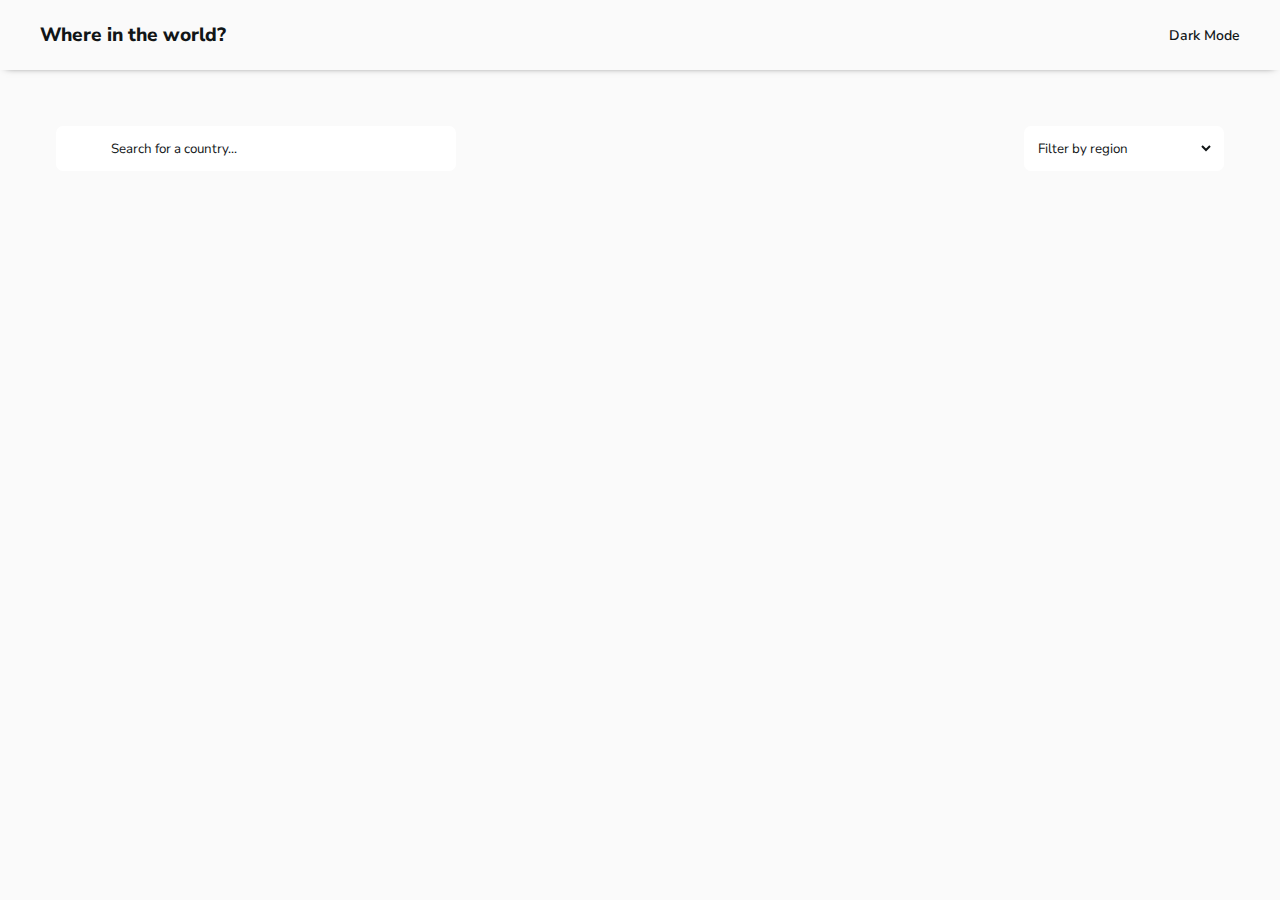
<file: index.html>
<html lang="en">
    <head>
        <meta charset="UTF-8">
        <meta name="viewport" content="width=device-width, initial-scale=1.0">
        <title>All countries</title>
        <link rel="stylesheet" href="./css/style.css">
        <link rel="stylesheet" href="css/responsive.css">
        <link rel="preconnect" href="https://fonts.googleapis.com">
        <link rel="preconnect" href="https://fonts.gstatic.com" crossorigin>
        <link
            href="https://fonts.googleapis.com/css2?family=Nunito+Sans:wght@200;300;400;700&display=swap"
            rel="stylesheet">
        <!--Icons-->
        <link rel="stylesheet"
            href="https://cdnjs.cloudflare.com/ajax/libs/font-awesome/6.6.0/css/all.min.css"
            integrity="sha512-Kc323vGBEqzTmouAECnVceyQqyqdsSiqLQISBL29aUW4U/M7pSPA/gEUZQqv1cwx4OnYxTxve5UMg5GT6L4JJg=="
            crossorigin="anonymous" referrerpolicy="no-referrer" />

    </head>
    <body>
        <!--Header-->
        <header class="header">
            <div class="container header-container">
                <h1>Where in the world?</h1>
                <button id="theme-switch-btn">
                    <span class="theme-mode-icon"><i
                            class="fa-regular fa-moon"></i></span>
                    <span id="theme-mode-span">Dark Mode</span>
                </button>
            </div>
        </header>

        <!--Countries filters-->
        <nav class="countries-filters">
            <div class="container countries-filters-container">
                <div class="input-container">
                    <i class="fa-solid fa-magnifying-glass glass"></i>
                    <input type="text" placeholder="Search for a country..."
                        name="countryInput"
                        id="countryInput">

                </div>
                <div class="country-select-div">
                    <select id="country-select" class="select-countries"
                        name="Filter by Region">
                        <option value disabled selected hidden>Filter by
                            region</option>
                        <option value="All">All</option>
                        <option value="Africa">Africa</option>
                        <option value="Americas">Americas</option>
                        <option value="Asia">Asia</option>
                        <option value="Europe">Europe</option>
                        <option value="Oceania">Oceania</option>
                    </select>
                </div>
            </div>
        </nav>

        <!--Countries-->
        <main class="countries">
            <a href="">
                
            </a>
            <div class="container countries-container">

            </div>

        </main>

        <script src="./js/main.js"></script>
        <script src="./js/darkMode.js"></script>
    </body>
</html>
</file>
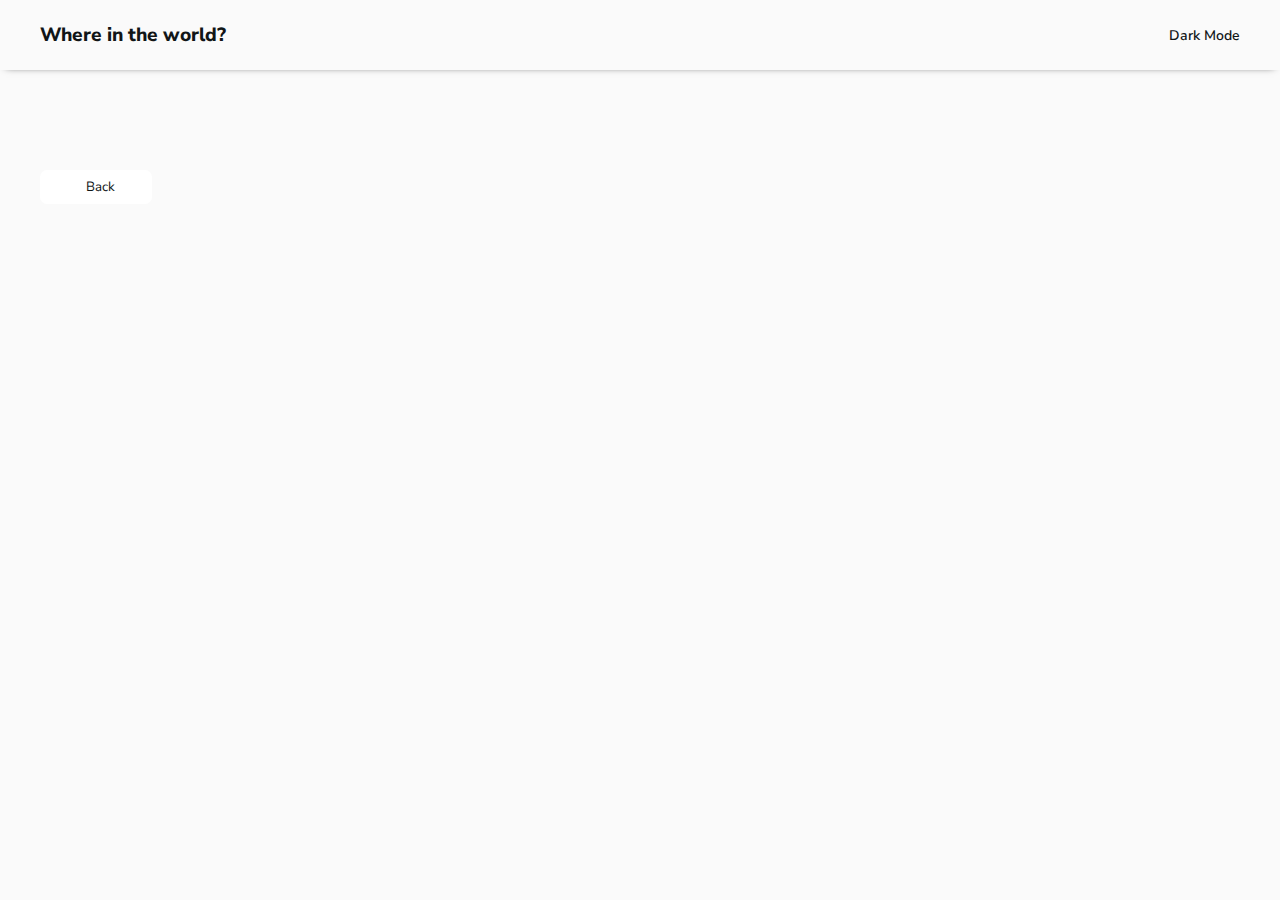
<file: country.html>
<html lang="en">
    <head>
        <meta charset="UTF-8">
        <meta name="viewport" content="width=device-width, initial-scale=1.0">
        <title>About country</title>
        <link rel="stylesheet" href="css/style.css">
        <link rel="stylesheet" href="css/country.css">
        <link rel="stylesheet" href="css/responsive.css">
        <link rel="preconnect" href="https://fonts.googleapis.com">
        <link rel="preconnect" href="https://fonts.gstatic.com" crossorigin>
        <link
            href="https://fonts.googleapis.com/css2?family=Nunito+Sans:wght@200;300;400;700&display=swap"
            rel="stylesheet">
        <!--Icons-->
        <link rel="stylesheet"
            href="https://cdnjs.cloudflare.com/ajax/libs/font-awesome/6.6.0/css/all.min.css"
            integrity="sha512-Kc323vGBEqzTmouAECnVceyQqyqdsSiqLQISBL29aUW4U/M7pSPA/gEUZQqv1cwx4OnYxTxve5UMg5GT6L4JJg=="
            crossorigin="anonymous" referrerpolicy="no-referrer" />
    </head>
    <body>
        <!--Header-->
        <header class="header">
            <div class="container header-container">
                <h1>Where in the world?</h1>
                <button id="theme-switch-btn">
                    <span class="theme-mode-icon"><i
                            class="fa-regular fa-moon"></i></span>
                    <span id="theme-mode-span">Dark Mode</span>
                </button>
            </div>
        </header>

        <!--Country-->

        <main class="main-content">
            <section class="container country-section">
                <div class="back-button-div">
                    <i class="fa-solid fa-arrow-left arrow-left"></i>
                    <button class="back-button" onclick="window.history.back()">Back</button>
                </div>
                <article class="country-content" id="content-id">
                    
                </article>
            </section>

        </main>




        <script src="./js/darkMode.js"></script>
        <script src="./js/country.js"></script>
    </body>
</html>
</file>
<file: css/style.css>
* {
  margin: 0;
  padding: 0;
  box-sizing: border-box;
  font-family: "Nunito Sans", sans-serif;
  list-style: none;
  text-decoration: none;
}
/* - Dark Blue (Dark Mode Elements): hsl(209, 23%, 22%)
- Very Dark Blue (Dark Mode Background): hsl(207, 26%, 17%)
- Very Dark Blue (Light Mode Text): hsl(200, 15%, 8%)
- Dark Gray (Light Mode Input): hsl(0, 0%, 52%)
- Very Light Gray (Light Mode Background): hsl(0, 0%, 98%)
- White (Dark Mode Text & Light Mode Elements): hsl(0, 0%, 100%) */

body {
  min-height: 100vh;
  background-color: var(--bg-color);
  color: var(--text-color);
  /*Light Mode*/
  --bg-color: hsl(0, 0%, 98%);
  --text-color: hsl(200, 15%, 8%);
  --bg-card: hsl(0, 0%, 100%);
}
body.dark {
  /*Dark Mode*/
  --bg-color: hsl(207, 26%, 17%);
  --text-color: hsl(0, 0%, 100%);
  --bg-card: hsl(209, 23%, 22%);
}
.container {
  max-width: 1200px;
  margin: 0 auto;
}

/*Header*/
.header {
  padding: 22px;
  box-shadow: 0px 2px 8px -6px black;
}
.header-container {
  display: flex;
  justify-content: space-between;
  align-items: center;
}
.header h1 {
  font-size: 1.2rem;
  font-weight: 800;
}
#theme-switch-btn {
  border: none;
  background-color: transparent;
  font-size: 14px;
  display: flex;
  align-items: center;
  gap: 5px;
  font-weight: 600;
  cursor: pointer;
  color: var(--text-color);
}

/*Counties filters*/
.countries-filters {
  padding: 56px;
}
.countries-filters-container {
  display: flex;
  justify-content: space-between;
  align-items: center;
}
.input-container {
  background-color: var(--bg-card);
  overflow: hidden;
  max-width: 400px;
  width: 100%;
  height: 45px;
  display: flex;
  align-items: center;
  border-radius: 7px;
  position: relative;
  /* border: 1px solid black; */
}
#countryInput {
  border: none;
  height: 45px;
  width: 100%;
  color: var(--text-color);
  padding-left: 55px;
  background-color: var(--bg-card);
}
#countryInput:focus {
  border: none;
  outline: none;
}
.input-container:hover .glass {
  color: rgb(121, 188, 21) !important;
}
#countryInput::placeholder {
  color: var(--text-color);
}
.glass {
  background-color: var(--bg-card);
  position: absolute;
  left: 25px;
  color: var(--text-color);
}
.country-select-div {
  width: 100%;
  max-width: 200px;
  height: 45px;
  border-radius: 7px;
  display: flex;
  align-items: center;
  background-color: var(--bg-card);
  overflow: hidden;
  position: relative;
}
.select-countries {
  background-color: var(--bg-card);
  color: var(--text-color);
  width: 90%;
  height: 45px;
  border: none;
  outline: none;
  position: absolute;
  left: 10px;
}

/* Countries list */

.countries-container {
  display: grid;
  grid-template-columns: repeat(4, 1fr);
  margin: 0 auto;
  gap: 60px;
}

.country-card {
  background-color: var(--bg-card);
  border-radius: 8px;
  overflow: hidden;
  box-shadow: 2px 2px 5px -5px black;
}
.country-card img {
  max-width: 100%;
  height: 165px;
  width: 100%;
  object-fit: cover;
}
.country-card ul {
  padding: 6px 16px 16px 20px;
  display: flex;
  flex-direction: column;
  gap: 4px;
}
.country-card h2 {
  padding: 16px 16px 0px 20px;
  font-size: 1rem;
  font-weight: 800;
  letter-spacing: 0.2px;
}
.country-info-span {
  font-size: 0.8rem;
  font-weight: 600;
  letter-spacing: 0.1px;
}
.country-card ul li {
  font-size: 0.8rem;
}
</file>
<file: css/responsive.css>
@media (max-width: 1200px) {
  .countries-container {
    gap: 30px;
  }
}
@media (max-width: 1000px) {
  .countries-container {
    grid-template-columns: 1fr 1fr 1fr;
  }
}
@media (max-width: 750px) {
  .countries-filters-container {
    flex-direction: column;
    gap: 40px;
    padding: 10px;
    align-items: start;
  }
  .input-container {
    max-width: 100%;
  }
  .countries-container {
    grid-template-columns: 1fr 1fr;
  }
  .countries-filters {
    padding: 36px 0 36px 0;
  }
}
@media (max-width: 500px) {
  .countries-container {
    grid-template-columns: 1fr;
    padding: 20px;
  }
  .countries-filters {
    padding: 26px 0 26px 0;
  }
}
@media (max-width: 1000px) {
  .country-content {
    flex-direction: column;
    justify-content: center;
    align-items: center;
  }
  .country-section {
    display: flex;
    flex-direction: column;
    align-items: center;
    width: 100%;
  }
  .img-div {
    width: 100%;
    display: flex;
    justify-content: center;
  }
  .img-div img {
    width: 100%;
  }
  .country-information {
    width: 100%;
  }
  .back-button-div {
    display: flex;
    justify-content: start;
    align-self: start !important;
    padding-left: 25px;
    margin-left: 10px;
  }
}
@media (max-width: 605px) {
  .img-div {
    width: 90%;
    display: flex;
    justify-content: center;
  }
  .img-div img {
    width: 100%;
  }
  .country-information {
    width: 80%;
  }
}
@media (max-width: 500px) {
  .about-country {
    flex-direction: column;
    gap: 30px;
  }
  .border-countries {
    flex-direction: column;
    justify-content: start;
    align-items: start;
    gap: 10px;
  }
}
</file>
<file: css/country.css>
/*********************************/
/*Main*/
/*********************************/

.back-button-div {
  position: relative;
  width: 7rem;
  height: 2.1rem;
  background-color: var(--bg-card);
  display: flex;
  align-items: center;
  justify-content: center;
  gap: 8px;
  cursor: pointer;
  margin-top: 100px;
  overflow: hidden;
  border-radius: 7px;
}
.back-button {
  border: none;
  background: var(--bg-card);
  color: var(--text-color);
  cursor: pointer;
}
.country-content {
  display: flex;
  justify-content: space-between;
  max-width: 100%;
  padding-top: 60px;
}
.img-div {
  width: 50%;
}
.img-div img {
  width: 85%;
  height: 22rem;
  max-height: 100%;
  object-fit: cover;
}
.country-information {
  width: 50%;
}
.country-name {
  padding-top: 2rem;
  font-size: 1.7rem;
  font-weight: 800;
}
.about-country {
  display: flex;
  padding-top: 1.5rem;
  justify-content: space-between;
}
.about-country ul li {
  font-weight: 600;
  font-size: 0.9rem;
  padding: 0 20px 10px 0;
}
.about-country ul li span {
  font-weight: 300;
}
.border-countries {
  display: flex;
  align-items: center;
  text-align: center;
  padding-top: 3rem;
  gap: 20px;
  width: 100%;
}
.border-country-title {
  font-size: 0.9rem;
  font-weight: 800;
  padding: 5px;
}
.border-countries-list {
  display: flex;
  gap: 10px;
}

.border-list,
.no-borders {
  font-size: 0.9rem;
  color: var(--text-color);
  padding: 7px 15px;
}
</file>
